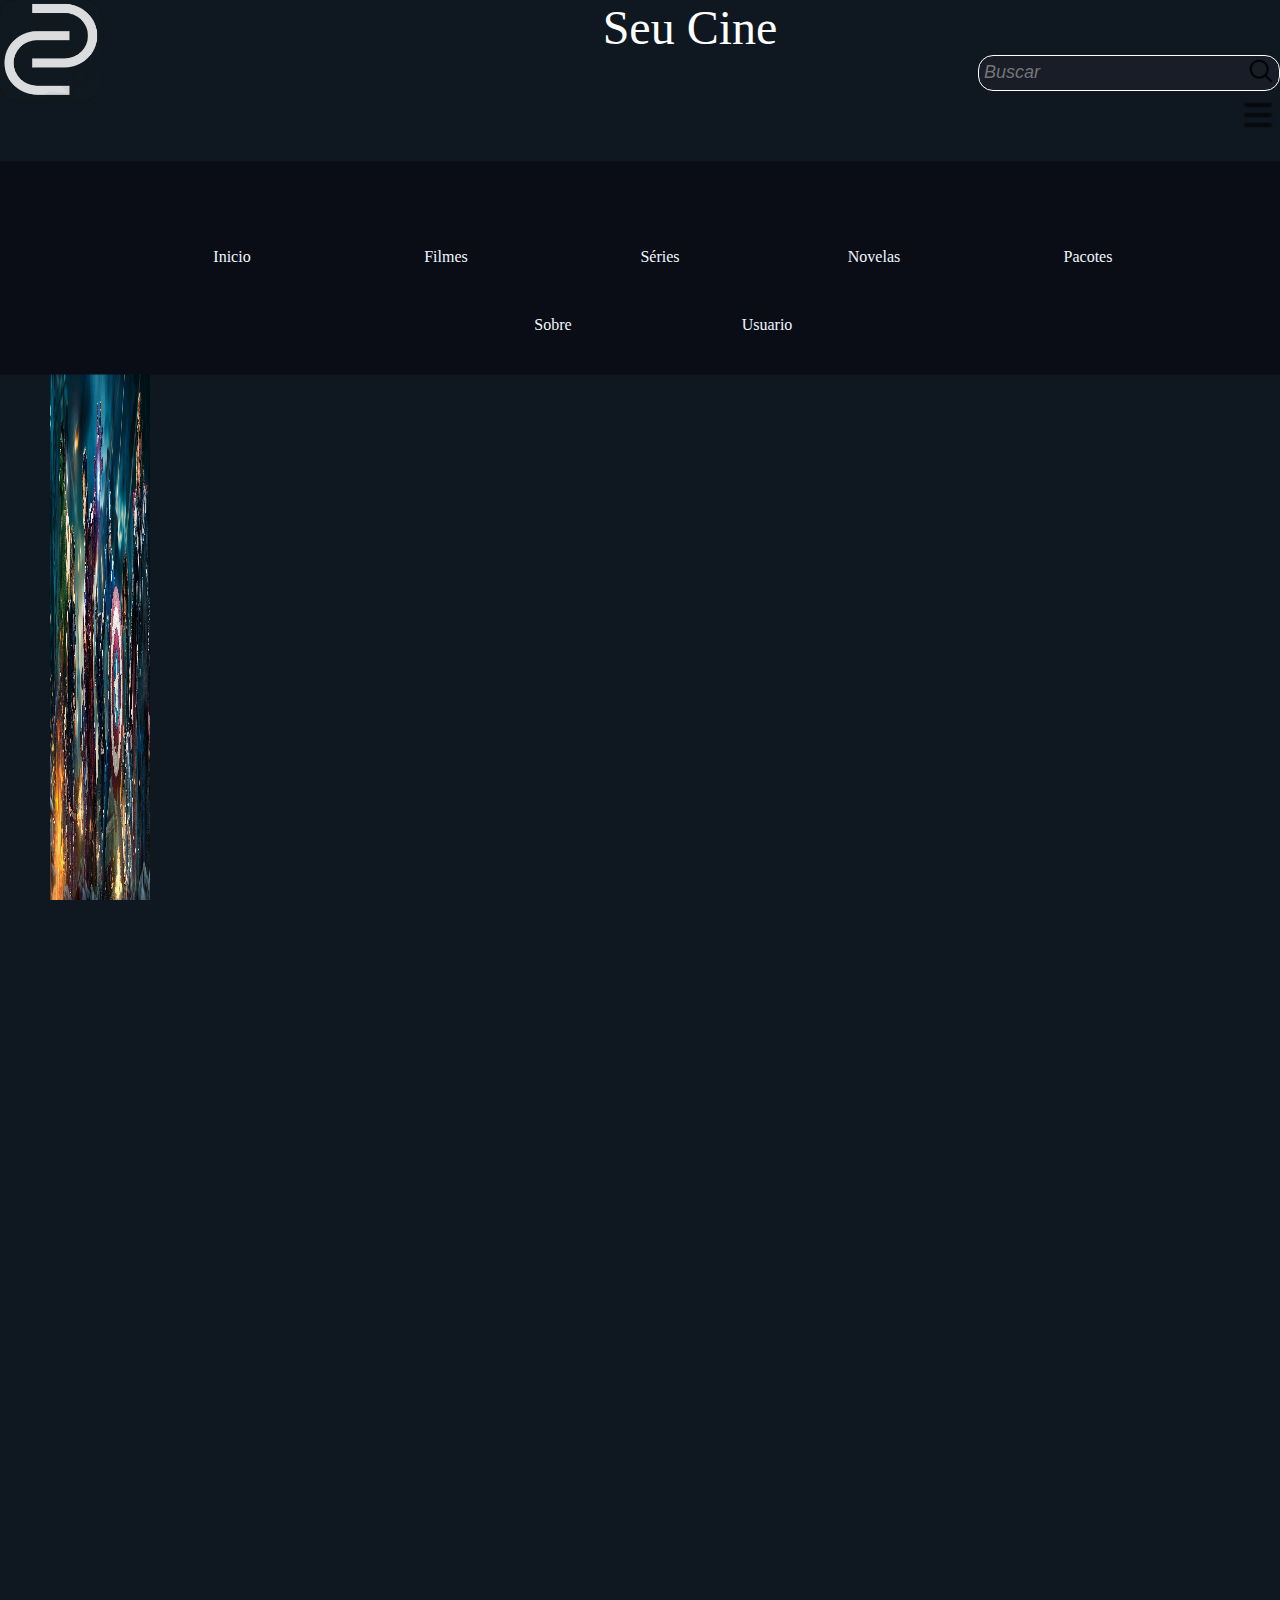
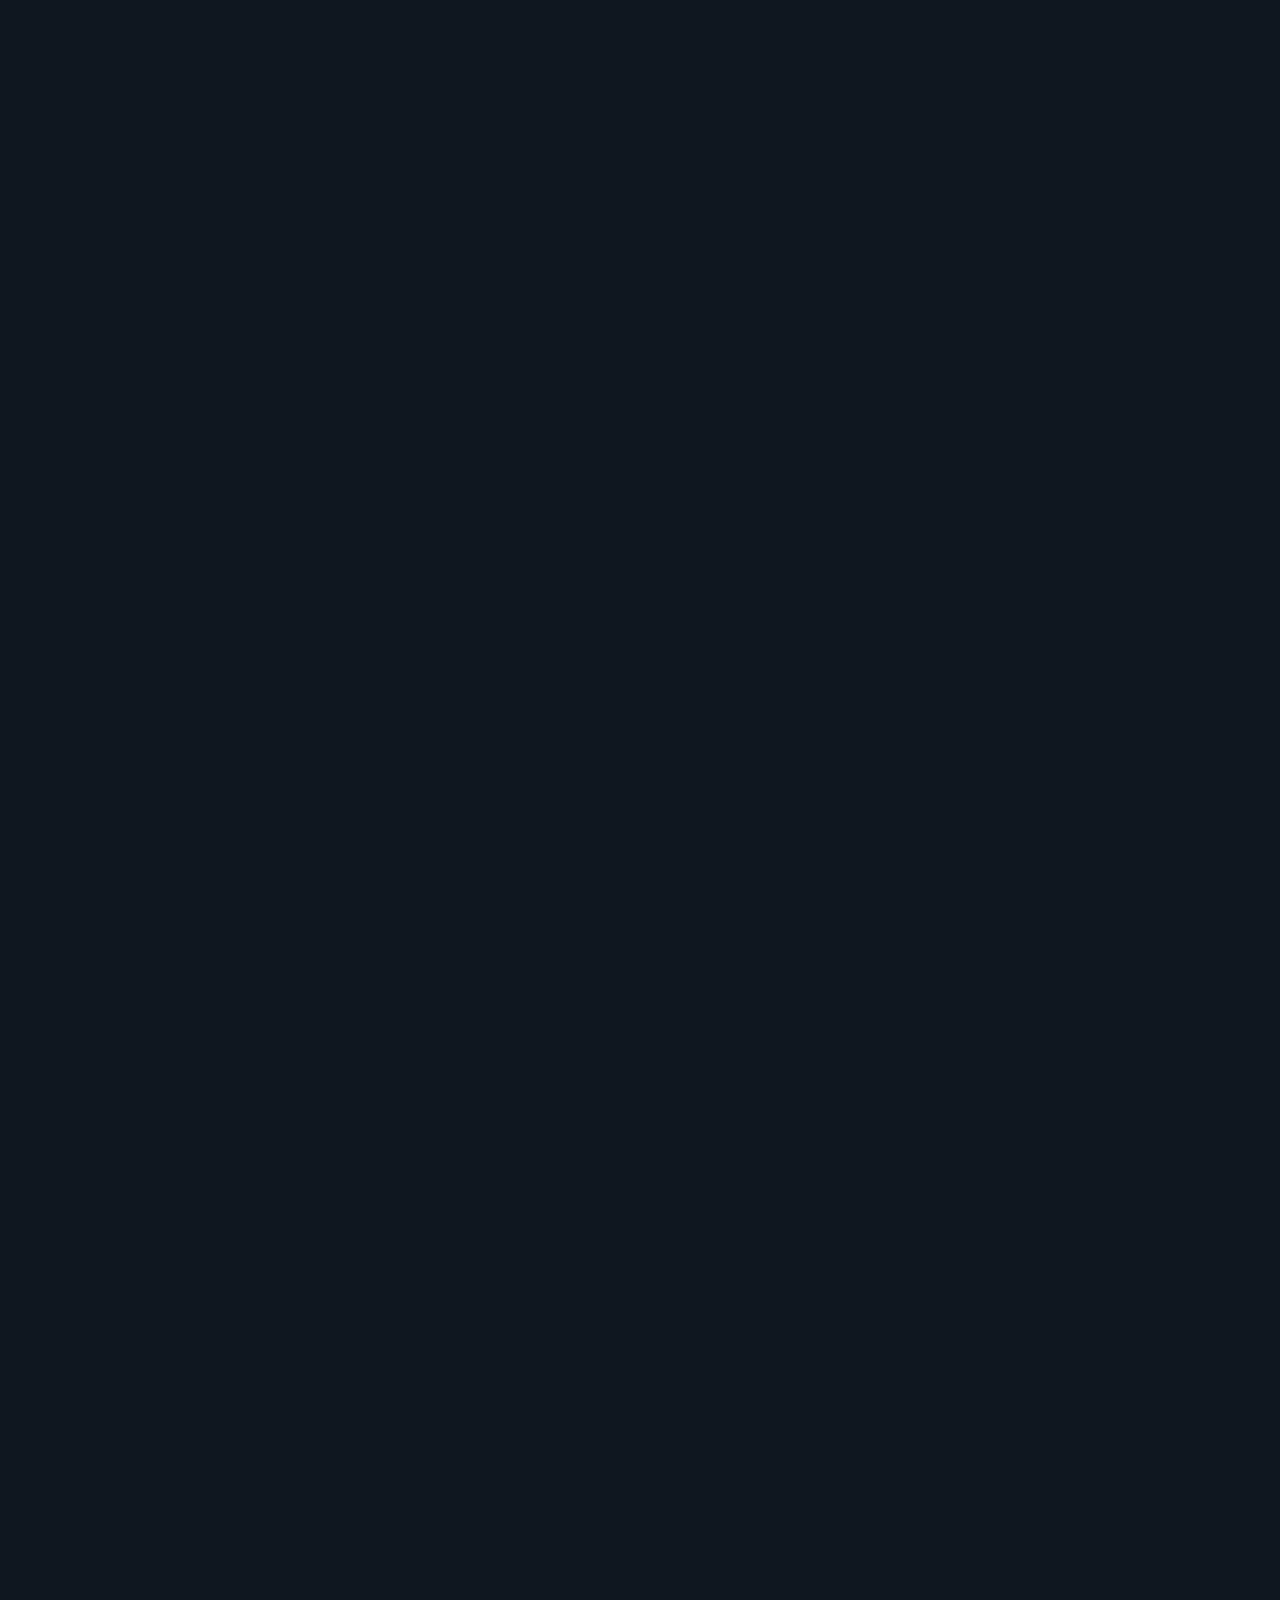
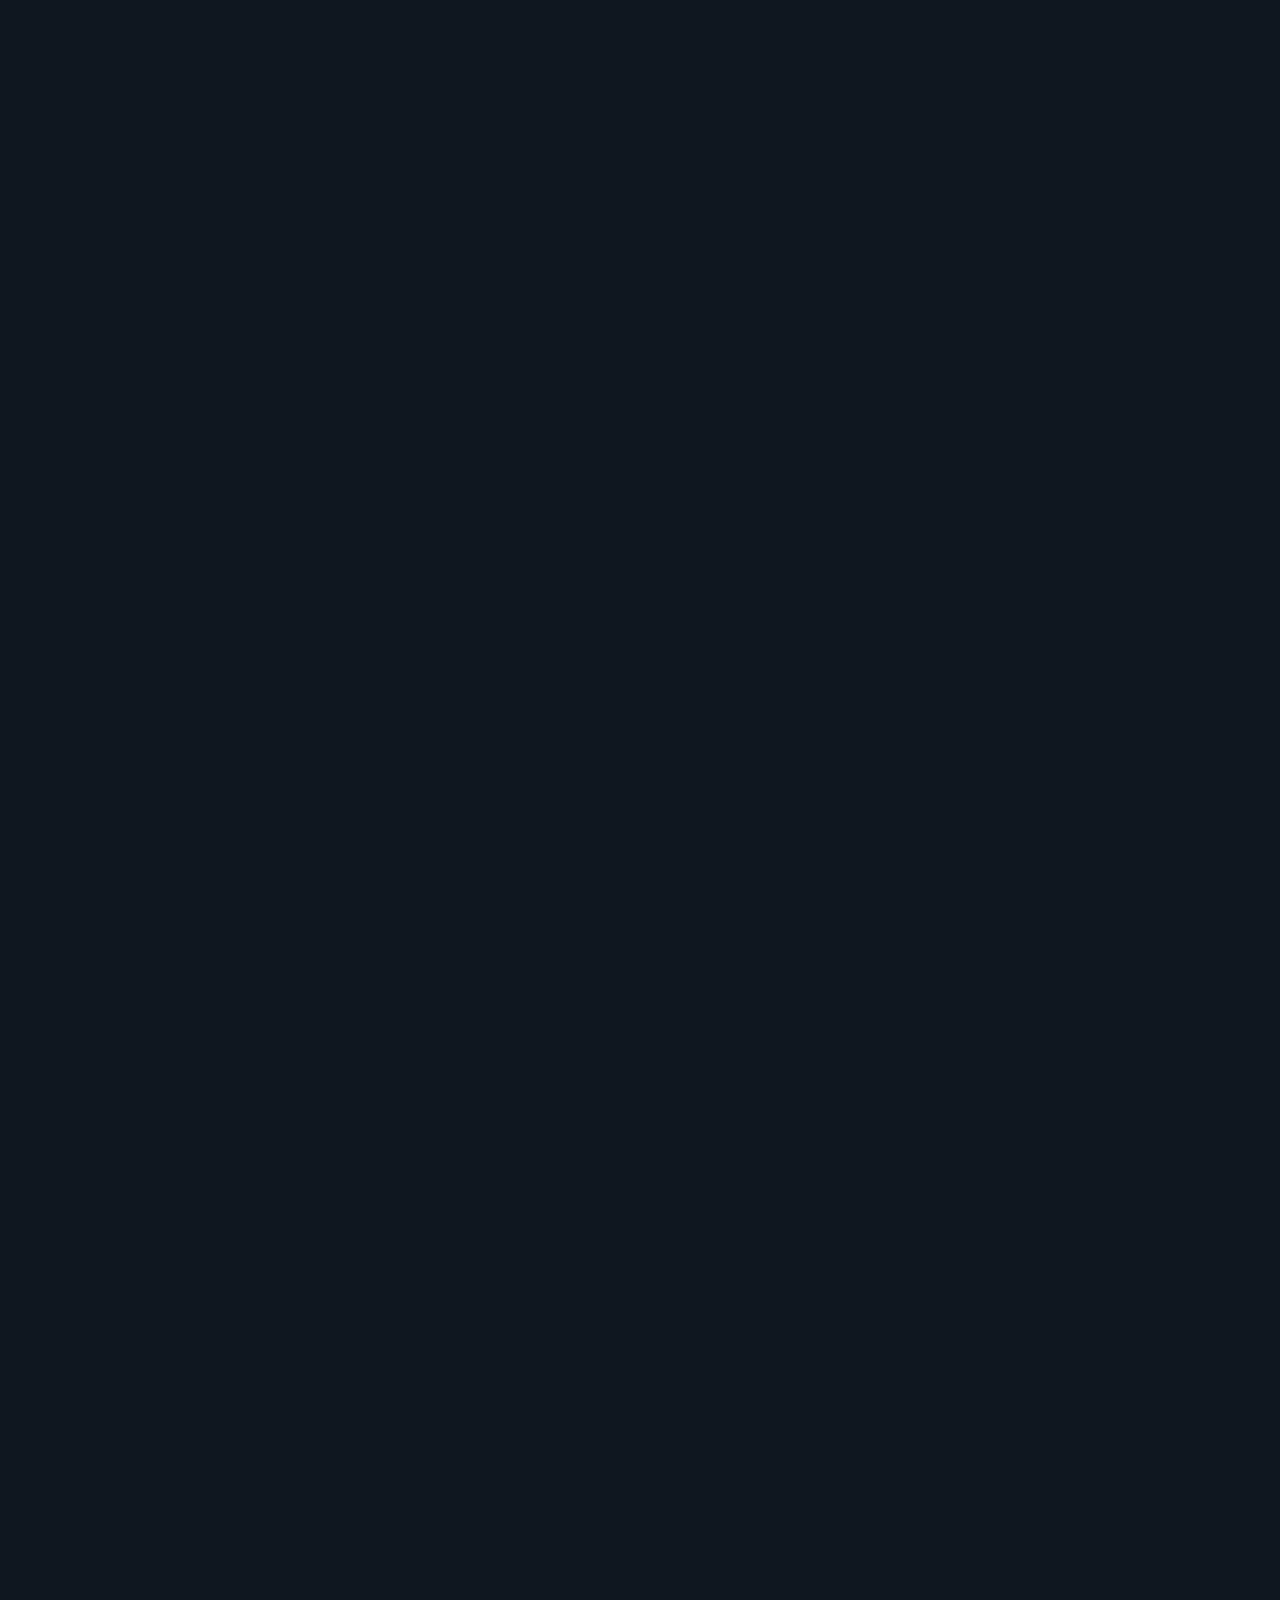
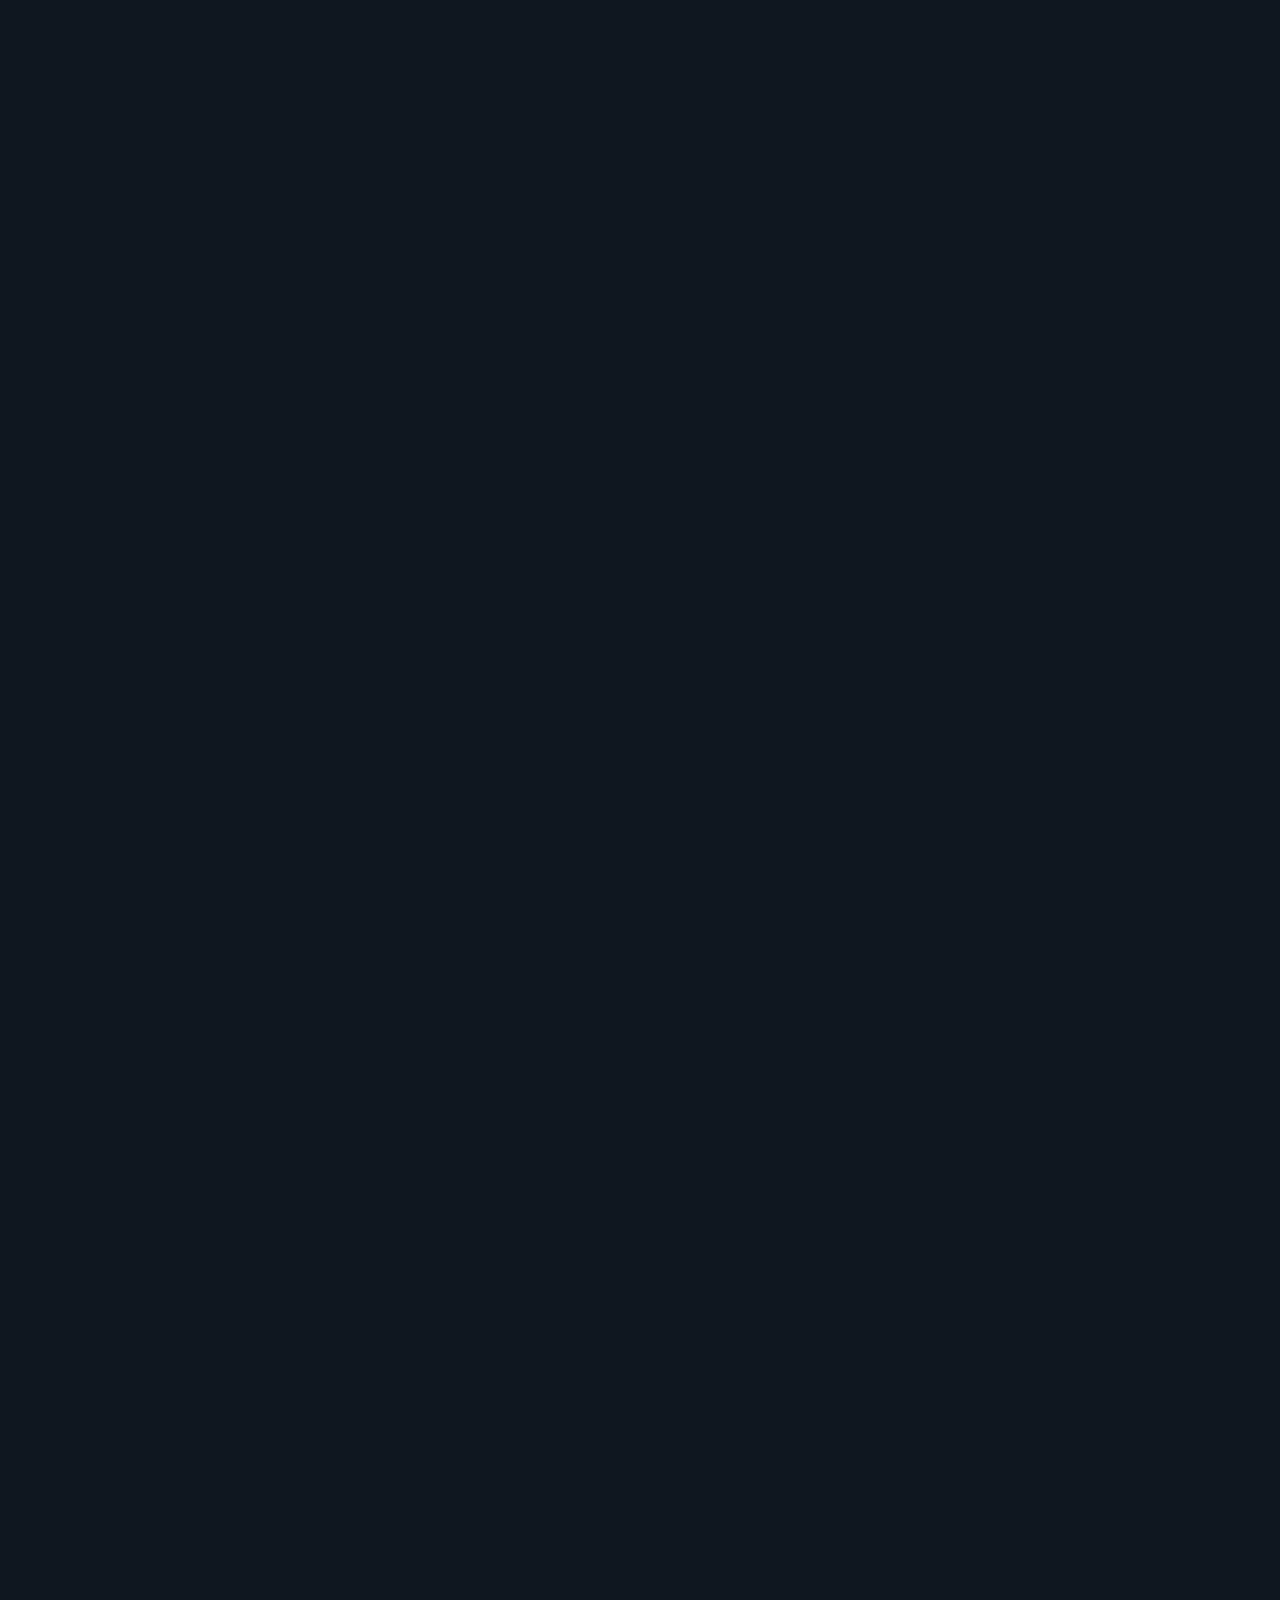
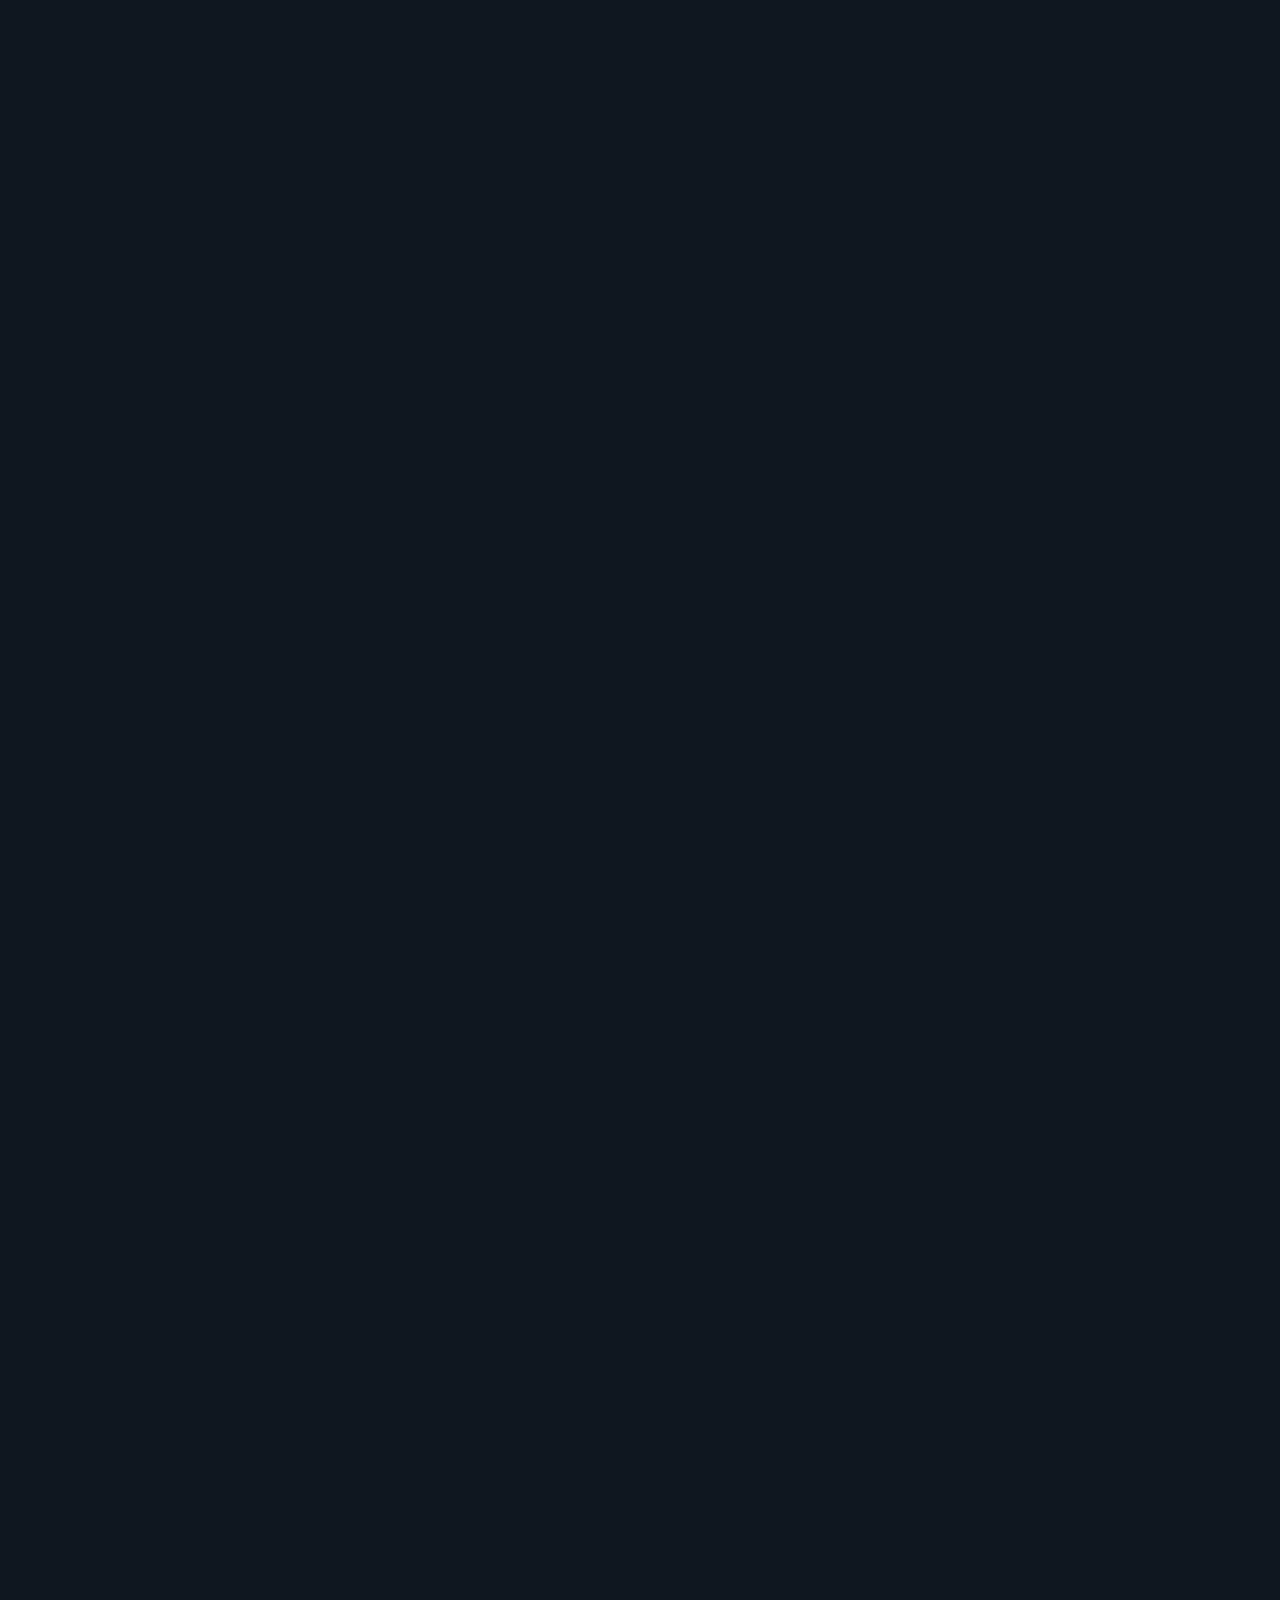
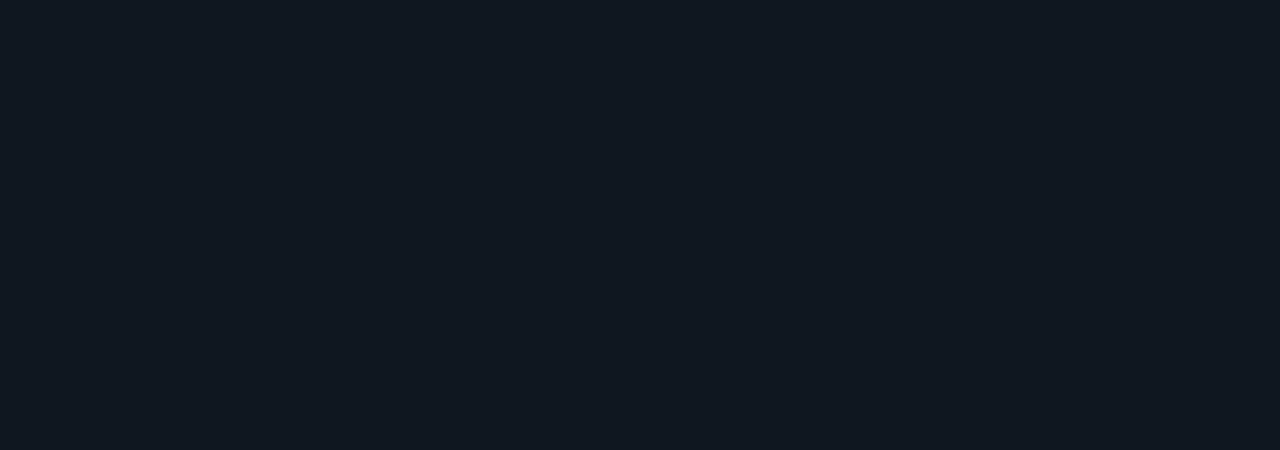
<file: index.html>
<!DOCTYPE html>
        <html lang="PT-BR">
        <head>
            <meta charset="UTF-8">
            <meta http-equiv="X-UA-Compatible" content="IE=edge">
            <meta name="viewport" content="width=device-width, initial-scale=1.0">
            <title>Seu Cine</title>
            <link href="https://cdn.jsdelivr.net/npm/bootstrap@5.3.0/dist/css/bootstrap.min.css" rel="stylesheet" integrity="sha384-9ndCyUaIbzAi2FUVXJi0CjmCapSmO7SnpJef0486qhLnuZ2cdeRhO02iuK6FUUVM" crossorigin="anonymous">
            <link rel="stylesheet" href="css/swiper.min.css">
            <link rel="stylesheet" href="css/style.css">
        </head>
            <body>
              <nav id="texlogo"> 
                <div class="logu"><!--div é uma divisão de um elemento na pagina-->
                    <img src="Opera1 Instantâneo_2023-06-12_022407_smashinglogo.com.png" alt="" width="100px" height="100px" ><!--logo-->
                 </div>
                <div class="texti"><font size="40px" >Seu Cine </font></div>
            </nav>
                <header>
                    <nav id="menuu"><!--<nav> é um elemento onde são colocados os atalhos de na navegação da página -->
                       <aside class="meu"><a href="#"><img src="list.png" alt="" width="40px" height="40px"></a><!--<aside> é um elemento horizontal retangular na pagina --><!--menu três traços-->
                       </aside></nav>
        
            </header>
            <div id="divBusca">
                <input type="text" id="txtBusca" placeholder="Buscar"/>
                <img src="lupa.png" id="btnBusca" alt="Buscar"/>
            </div>
        </div>
        </section><!--<section> é um elemento vertical retangular na página, onde podesse colocar grupos ou listas de elementos nele -->
                <nav id="homii">
                    <ul>
                        <li><a href="#">Inicio</a></li>
                        <li><a href="#">Filmes</a></li>
                        <li><a href="#">Séries</a></li>
                        <li><a href="#">Novelas</a></li>
                        <li><a href="pacotes.html">Pacotes</a></li>
                        <li><a href="somos.html">Sobre</a></li>
                        <li><a href="tela2.html">Usuario</a></li>

                    </ul>
                </nav>
                    <div id="carouselExample" class="carousel slide">
                        <div id="uiui" class="carousel-inner">
                          <div class="carousel-item active">
                            <img src="Img_Carosel/329583.jpg" class="d-block w-100" alt="...">
                          </div>
                          <div class="carousel-item">
                            <img src="Img_Carosel/329585.jpg" class="d-block w-100" alt="...">
                          </div>
                          <div class="carousel-item">
                            <img src="Img_Carosel/329593.jpg" class="d-block w-100" alt="...">
                          </div>
                          <div class="carousel-item">
                            <img src="Img_Carosel/37943.jpg" class="d-block w-100" alt="...">
                          </div>
                          <div class="carousel-item">
                            <img src="Img_Carosel/6366.jpg" class="d-block w-100" alt="...">
                          </div>
                        </div>
                        <button class="carousel-control-prev" type="button" data-bs-target="#carouselExample" data-bs-slide="prev">
                          <span class="carousel-control-prev-icon" aria-hidden="true"></span>
                          <span class="visually-hidden">Previous</span>
                        </button>
                        <button class="carousel-control-next" type="button" data-bs-target="#carouselExample" data-bs-slide="next">
                          <span class="carousel-control-next-icon" aria-hidden="true"></span>
                          <span class="visually-hidden">Next</span>
                        </button>
                      </div>
                      <h2>Destaques</h2>
    <div class="seucine">
      <div class="swiper-container">
          <div class="swiper-wrapper">
             <div class="swiper-slide"><img src="imagens/armored-2.jpg" alt="Sexo"></div>
             <div class="swiper-slide"><img src="imagens/bears-1.jpg" alt="Sexo"></div>
             <div class="swiper-slide"><img src="imagens/bridge-and-tunnel-1.jpg" alt="Sexo"></div>
             <div class="swiper-slide"><img src="imagens/believe-me-1.jpg" alt="Sexo"></div>
             <div class="swiper-slide"><img src="imagens/breaking-through-3.jpg" alt="Sexo"></div>
             <div class="swiper-slide"><img src="imagens/twilight-2.jpg" alt="Sexo"></div>
             <div class="swiper-slide"><img src="imagens/twilight-breaking-dawn-4.jpg" alt="Sexo"></div>
             <div class="swiper-slide"><img src="imagens/unfinished-business-5.jpg" alt="Sexo"></div>
             <div class="swiper-slide"><img src="imagens/unfinished-business-3.jpg" alt="Sexo"></div>
             <div class="swiper-slide"><img src="imagens/unfinished-business-1.jpg" alt="Sexo"></div>
             <div class="swiper-slide"><img src="imagens/couples-retreat-2.jpg" alt="Sexo"></div>
             <div class="swiper-slide"><img src="imagens/twilight-2.jpg" alt="Sexo"></div>
             <div class="swiper-slide"><img src="imagens/twilight-breaking-dawn-4.jpg" alt="Sexo"></div>
             <div class="swiper-slide"><img src="imagens/unfinished-business-5.jpg" alt="Sexo"></div>
             <div class="swiper-slide"><img src="imagens/unfinished-business-3.jpg" alt="Sexo"></div>
             <div class="swiper-slide"><img src="imagens/unfinished-business-1.jpg" alt="Sexo"></div>
             <div class="swiper-slide"><img src="imagens/couples-retreat-2.jpg" alt="Sexo"></div>
             <div class="swiper-slide"><img src="imagens/twilight-2.jpg" alt="Sexo"></div>
             <div class="swiper-slide"><img src="imagens/twilight-breaking-dawn-4.jpg" alt="Sexo"></div>
             <div class="swiper-slide"><img src="imagens/unfinished-business-5.jpg" alt="Sexo"></div>
             <div class="swiper-slide"><img src="imagens/unfinished-business-3.jpg" alt="Sexo"></div>
             <div class="swiper-slide"><img src="imagens/unfinished-business-1.jpg" alt="Sexo"></div>
             <div class="swiper-slide"><img src="imagens/couples-retreat-2.jpg" alt="Sexo"></div>
             <div class="swiper-slide"><img src="imagens/twilight-2.jpg" alt="Sexo"></div>
             <div class="swiper-slide"><img src="imagens/twilight-breaking-dawn-4.jpg" alt="Sexo"></div>
             <div class="swiper-slide"><img src="imagens/unfinished-business-5.jpg" alt="Sexo"></div>
             <div class="swiper-slide"><img src="imagens/unfinished-business-3.jpg" alt="Sexo"></div>
             <div class="swiper-slide"><img src="imagens/unfinished-business-1.jpg" alt="Sexo"></div>
             <div class="swiper-slide"><img src="imagens/couples-retreat-2.jpg" alt="Sexo"></div>
            
            </div>
          <div class="swiper-button-next"></div>
          <div class="swiper-button-prev"></div>
      </div>
    </div>
                      <h2>Romance</h2>
    <div class="seucine">
      <div class="swiper-container">
          <div class="swiper-wrapper">
            <div class="swiper-slide"><img src="imagens/twilight-breaking-dawn-4.jpg" alt="Sexo"></div>
            <div class="swiper-slide"><img src="imagens/breaking-through-3.jpg" alt="Sexo"></div>
            <div class="swiper-slide"><img src="imagens/bears-1.jpg" alt="Sexo"></div>
            <div class="swiper-slide"><img src="imagens/twilight-2.jpg" alt="Sexo"></div>
            <div class="swiper-slide"><img src="imagens/armored-2.jpg" alt="Sexo"></div>
            <div class="swiper-slide"><img src="imagens/twilight-breaking-dawn-4.jpg" alt="Sexo"></div>
            <div class="swiper-slide"><img src="imagens/unfinished-business-5.jpg" alt="Sexo"></div>
            <div class="swiper-slide"><img src="imagens/twilight-breaking-dawn-4.jpg" alt="Sexo"></div>
            <div class="swiper-slide"><img src="imagens/unfinished-business-1.jpg" alt="Sexo"></div>
            <div class="swiper-slide"><img src="imagens/couples-retreat-2.jpg" alt="Sexo"></div>
            <div class="swiper-slide"><img src="imagens/bridge-and-tunnel-1.jpg" alt="Sexo"></div>
            <div class="swiper-slide"><img src="imagens/believe-me-1.jpg" alt="Sexo"></div>
            <div class="swiper-slide"><img src="imagens/unfinished-business-3.jpg" alt="Sexo"></div>
             <div class="swiper-slide"><img src="imagens/twilight-breaking-dawn-4.jpg" alt="Sexo"></div>
            </div>
          <div class="swiper-button-next"></div>
          <div class="swiper-button-prev"></div>
      </div>
    </div>
                      <h2>Comédia</h2>
    <div class="seucine">
      <div class="swiper-container">
        <div class="swiper-wrapper">
            <div class="swiper-slide"><img src="imagens/unfinished-business-3.jpg" alt="Sexo"></div>
            <div class="swiper-slide"><img src="imagens/bears-1.jpg" alt="Sexo"></div>
            <div class="swiper-slide"><img src="imagens/bridge-and-tunnel-1.jpg" alt="Sexo"></div>
            <div class="swiper-slide"><img src="imagens/breaking-through-3.jpg" alt="Sexo"></div>
            <div class="swiper-slide"><img src="imagens/believe-me-1.jpg" alt="Sexo"></div>
            <div class="swiper-slide"><img src="imagens/armored-2.jpg" alt="Sexo"></div>
            <div class="swiper-slide"><img src="imagens/unfinished-business-5.jpg" alt="Sexo"></div>
            <div class="swiper-slide"><img src="imagens/unfinished-business-1.jpg" alt="Sexo"></div>
            <div class="swiper-slide"><img src="imagens/couples-retreat-2.jpg" alt="Sexo"></div>
            <div class="swiper-slide"><img src="imagens/twilight-2.jpg" alt="Sexo"></div>
            <div class="swiper-slide"><img src="imagens/twilight-breaking-dawn-4.jpg" alt="Sexo"></div>
            <div class="swiper-slide"><img src="imagens/twilight-breaking-dawn-4.jpg" alt="Sexo"></div>
            <div class="swiper-slide"><img src="imagens/twilight-breaking-dawn-4.jpg" alt="Sexo"></div>
            <div class="swiper-slide"><img src="imagens/twilight-breaking-dawn-4.jpg" alt="Sexo"></div>
          </div>
          <div class="swiper-button-next"></div>
          <div class="swiper-button-prev"></div>
      </div>
    </div>
                      <h2>Aventura</h2>
    <div class="seucine">
      <div class="swiper-container">
          <div class="swiper-wrapper">
            <div class="swiper-slide"><img src="imagens/bears-1.jpg" alt="Sexo"></div>
            <div class="swiper-slide"><img src="imagens/twilight-2.jpg" alt="Sexo"></div>
            <div class="swiper-slide"><img src="imagens/believe-me-1.jpg" alt="Sexo"></div>
            <div class="swiper-slide"><img src="imagens/breaking-through-3.jpg" alt="Sexo"></div>
            <div class="swiper-slide"><img src="imagens/twilight-breaking-dawn-4.jpg" alt="Sexo"></div>
            <div class="swiper-slide"><img src="imagens/bridge-and-tunnel-1.jpg" alt="Sexo"></div>
            <div class="swiper-slide"><img src="imagens/unfinished-business-5.jpg" alt="Sexo"></div>
            <div class="swiper-slide"><img src="imagens/unfinished-business-3.jpg" alt="Sexo"></div>
            <div class="swiper-slide"><img src="imagens/unfinished-business-1.jpg" alt="Sexo"></div>
            <div class="swiper-slide"><img src="imagens/armored-2.jpg" alt="Sexo"></div>
             <div class="swiper-slide"><img src="imagens/couples-retreat-2.jpg" alt="Sexo"></div>
             <div class="swiper-slide"><img src="imagens/twilight-breaking-dawn-4.jpg" alt="Sexo"></div>
             <div class="swiper-slide"><img src="imagens/twilight-breaking-dawn-4.jpg" alt="Sexo"></div>
             <div class="swiper-slide"><img src="imagens/twilight-breaking-dawn-4.jpg" alt="Sexo"></div>
            </div>
          <div class="swiper-button-next"></div>
          <div class="swiper-button-prev"></div>
      </div>
    </div>
                      <h2>Família</h2>
    <div class="seucine">
      <div class="swiper-container">
          <div class="swiper-wrapper">
            <div class="swiper-slide"><img src="imagens/believe-me-1.jpg" alt="Sexo"></div>
            <div class="swiper-slide"><img src="imagens/breaking-through-3.jpg" alt="Sexo"></div>
            <div class="swiper-slide"><img src="imagens/twilight-2.jpg" alt="Sexo"></div>
            <div class="swiper-slide"><img src="imagens/twilight-breaking-dawn-4.jpg" alt="Sexo"></div>
            <div class="swiper-slide"><img src="imagens/unfinished-business-5.jpg" alt="Sexo"></div>
            <div class="swiper-slide"><img src="imagens/unfinished-business-3.jpg" alt="Sexo"></div>
            <div class="swiper-slide"><img src="imagens/armored-2.jpg" alt="Sexo"></div>
            <div class="swiper-slide"><img src="imagens/bridge-and-tunnel-1.jpg" alt="Sexo"></div>
            <div class="swiper-slide"><img src="imagens/unfinished-business-1.jpg" alt="Sexo"></div>
            <div class="swiper-slide"><img src="imagens/couples-retreat-2.jpg" alt="Sexo"></div>
            <div class="swiper-slide"><img src="imagens/twilight-breaking-dawn-4.jpg" alt="Sexo"></div>
            <div class="swiper-slide"><img src="imagens/bears-1.jpg" alt="Sexo"></div>
             <div class="swiper-slide"><img src="imagens/twilight-breaking-dawn-4.jpg" alt="Sexo"></div>
             <div class="swiper-slide"><img src="imagens/twilight-breaking-dawn-4.jpg" alt="Sexo"></div>
            </div>
          <div class="swiper-button-next"></div>
          <div class="swiper-button-prev"></div>
      </div>
    </div>
                      <h2>Exemplo</h2>
    <div class="seucine">
      <div class="swiper-container">
          <div class="swiper-wrapper">
            <div class="swiper-slide"><img src="imagens/twilight-breaking-dawn-4.jpg" alt="Sexo"></div>
            <div class="swiper-slide"><img src="imagens/unfinished-business-5.jpg" alt="Sexo"></div>
            <div class="swiper-slide"><img src="imagens/unfinished-business-3.jpg" alt="Sexo"></div>
            <div class="swiper-slide"><img src="imagens/twilight-2.jpg" alt="Sexo"></div>
            <div class="swiper-slide"><img src="imagens/breaking-through-3.jpg" alt="Sexo"></div>
            <div class="swiper-slide"><img src="imagens/believe-me-1.jpg" alt="Sexo"></div>
             <div class="swiper-slide"><img src="imagens/unfinished-business-1.jpg" alt="Sexo"></div>
             <div class="swiper-slide"><img src="imagens/armored-2.jpg" alt="Sexo"></div>
             <div class="swiper-slide"><img src="imagens/couples-retreat-2.jpg" alt="Sexo"></div>
             <div class="swiper-slide"><img src="imagens/bridge-and-tunnel-1.jpg" alt="Sexo"></div>
            <div class="swiper-slide"><img src="imagens/bears-1.jpg" alt="Sexo"></div>
           
            </div>
          <div class="swiper-button-next"></div>
          <div class="swiper-button-prev"></div>
      </div>
    </div>
                      <h2>Exemplo</h2>
    <div class="seucine">
      <div class="swiper-container">
          <div class="swiper-wrapper">
            <div class="swiper-slide"><img src="imagens/twilight-breaking-dawn-4.jpg" alt="Sexo"></div>
            <div class="swiper-slide"><img src="imagens/bridge-and-tunnel-1.jpg" alt="Sexo"></div>
            <div class="swiper-slide"><img src="imagens/believe-me-1.jpg" alt="Sexo"></div>
            <div class="swiper-slide"><img src="imagens/breaking-through-3.jpg" alt="Sexo"></div>
            <div class="swiper-slide"><img src="imagens/twilight-2.jpg" alt="Sexo"></div>
             <div class="swiper-slide"><img src="imagens/twilight-breaking-dawn-4.jpg" alt="Sexo"></div>
             <div class="swiper-slide"><img src="imagens/unfinished-business-5.jpg" alt="Sexo"></div>
             <div class="swiper-slide"><img src="imagens/unfinished-business-3.jpg" alt="Sexo"></div>
             <div class="swiper-slide"><img src="imagens/unfinished-business-1.jpg" alt="Sexo"></div>
             <div class="swiper-slide"><img src="imagens/couples-retreat-2.jpg" alt="Sexo"></div>
            <div class="swiper-slide"><img src="imagens/bears-1.jpg" alt="Sexo"></div>
             <div class="swiper-slide"><img src="imagens/twilight-breaking-dawn-4.jpg" alt="Sexo"></div>
             <div class="swiper-slide"><img src="imagens/twilight-breaking-dawn-4.jpg" alt="Sexo"></div>
            <div class="swiper-slide"><img src="imagens/armored-2.jpg" alt="Sexo"></div>
            </div>
          <div class="swiper-button-next"></div>
          <div class="swiper-button-prev"></div>
      </div>
    </div>
  <script src="js/swiper.min.js"></script>
  <script src="js/index.js"></script>
         </body>
         <script src="https://cdn.jsdelivr.net/npm/bootstrap@5.3.0/dist/js/bootstrap.bundle.min.js" integrity="sha384-geWF76RCwLtnZ8qwWowPQNguL3RmwHVBC9FhGdlKrxdiJJigb/j/68SIy3Te4Bkz" crossorigin="anonymous"></script>
        </html>
</file>
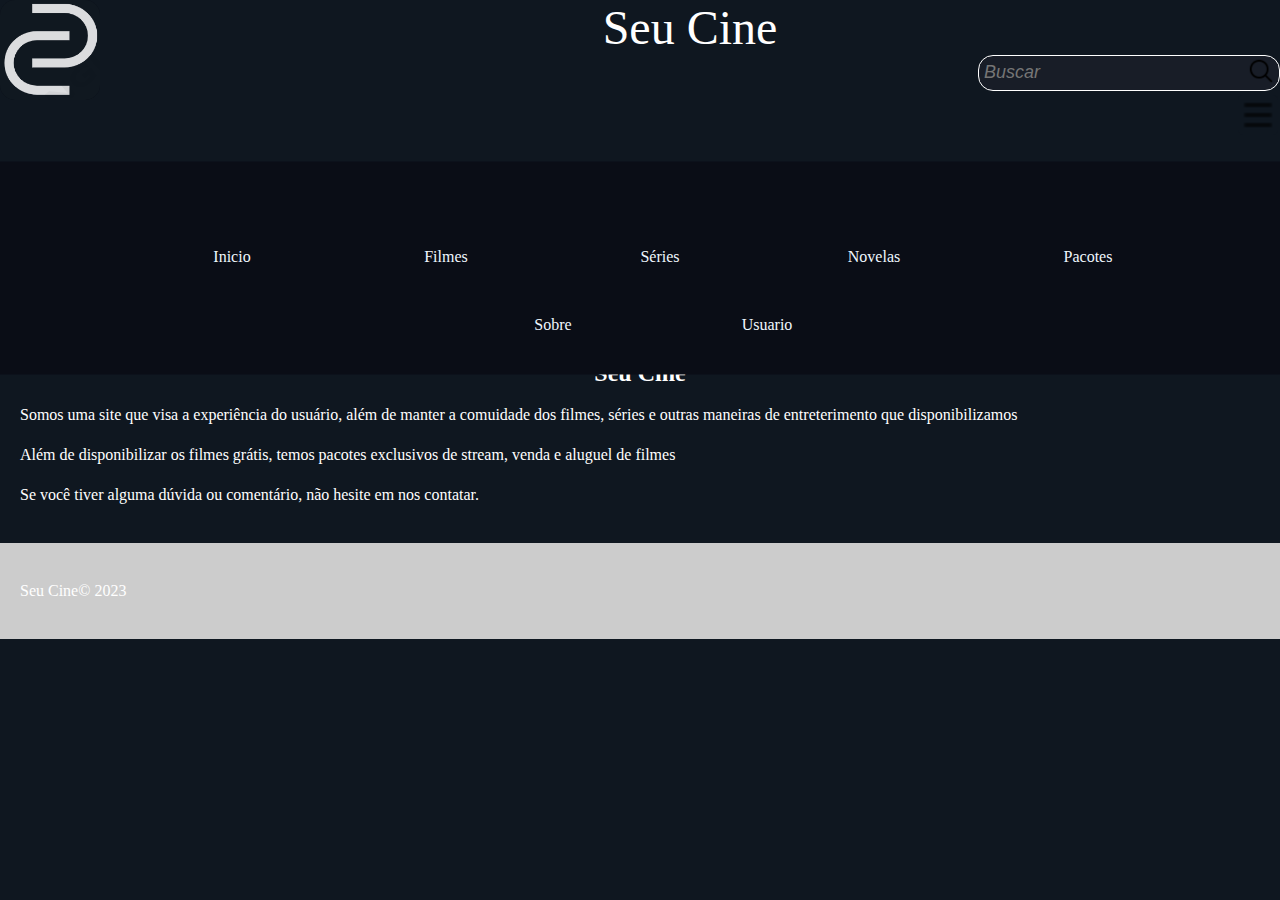
<file: somos.html>
<!DOCTYPE html>
<html lang="en">
<head>
    <meta charset="UTF-8">
    <meta name="viewport" content="width=device-width, initial-scale=1.0">
    <title>Document</title>
    <link rel="stylesheet" href="css/somo.css">
</head>
<body>
    <nav id="texlogo"> 
        <div class="logu"><!--div é uma divisão de um elemento na pagina-->
            <img src="Opera1 Instantâneo_2023-06-12_022407_smashinglogo.com.png" alt="" width="100px" height="100px" ><!--logo-->
         </div>
        <div class="texti"><font size="40px" >Seu Cine </font></div>
    </nav>
        <header>
            <nav id="menuu"><!--<nav> é um elemento onde são colocados os atalhos de na navegação da página -->
               <aside class="meu"><a href="#"><img src="list.png" alt="" width="40px" height="40px"></a><!--<aside> é um elemento horizontal retangular na pagina --><!--menu três traços-->
               </aside></nav>

    </header>
    <div id="divBusca">
        <input type="text" id="txtBusca" placeholder="Buscar"/>
        <img src="lupa.png" id="btnBusca" alt="Buscar"/>
    </div>
</div>
</section><!--<section> é um elemento vertical retangular na página, onde podesse colocar grupos ou listas de elementos nele -->
        <nav id="homii">
            <ul>
                <li><a href="pthtml.html">Inicio</a></li>
                <li><a href="#">Filmes</a></li>
                <li><a href="#">Séries</a></li>
                <li><a href="#">Novelas</a></li>
                <li><a href="pacotes.html">Pacotes</a></li>
                <li><a href="somos.html">Sobre</a></li>
                <li><a href="tela2.html">Usuario</a></li>

            </ul>
        </nav>
        <p>
            <p>
                <br>
            </p>
        </p>
        <main>
            <h1>Seu Cine</h1>
            <p></p>
            <p>Somos uma site que visa a experiência do usuário, além de manter a comuidade dos filmes, séries e outras maneiras de entreterimento que disponibilizamos</p>
            <p>Além de disponibilizar os filmes grátis, temos pacotes exclusivos de stream, venda e aluguel de filmes</p>
            <p>Se você tiver alguma dúvida ou comentário, não hesite em nos contatar.</p>
          </main>
          <footer>
            <p>Seu Cine&copy; 2023</p>
          </footer>
</body>
</html>
</file>
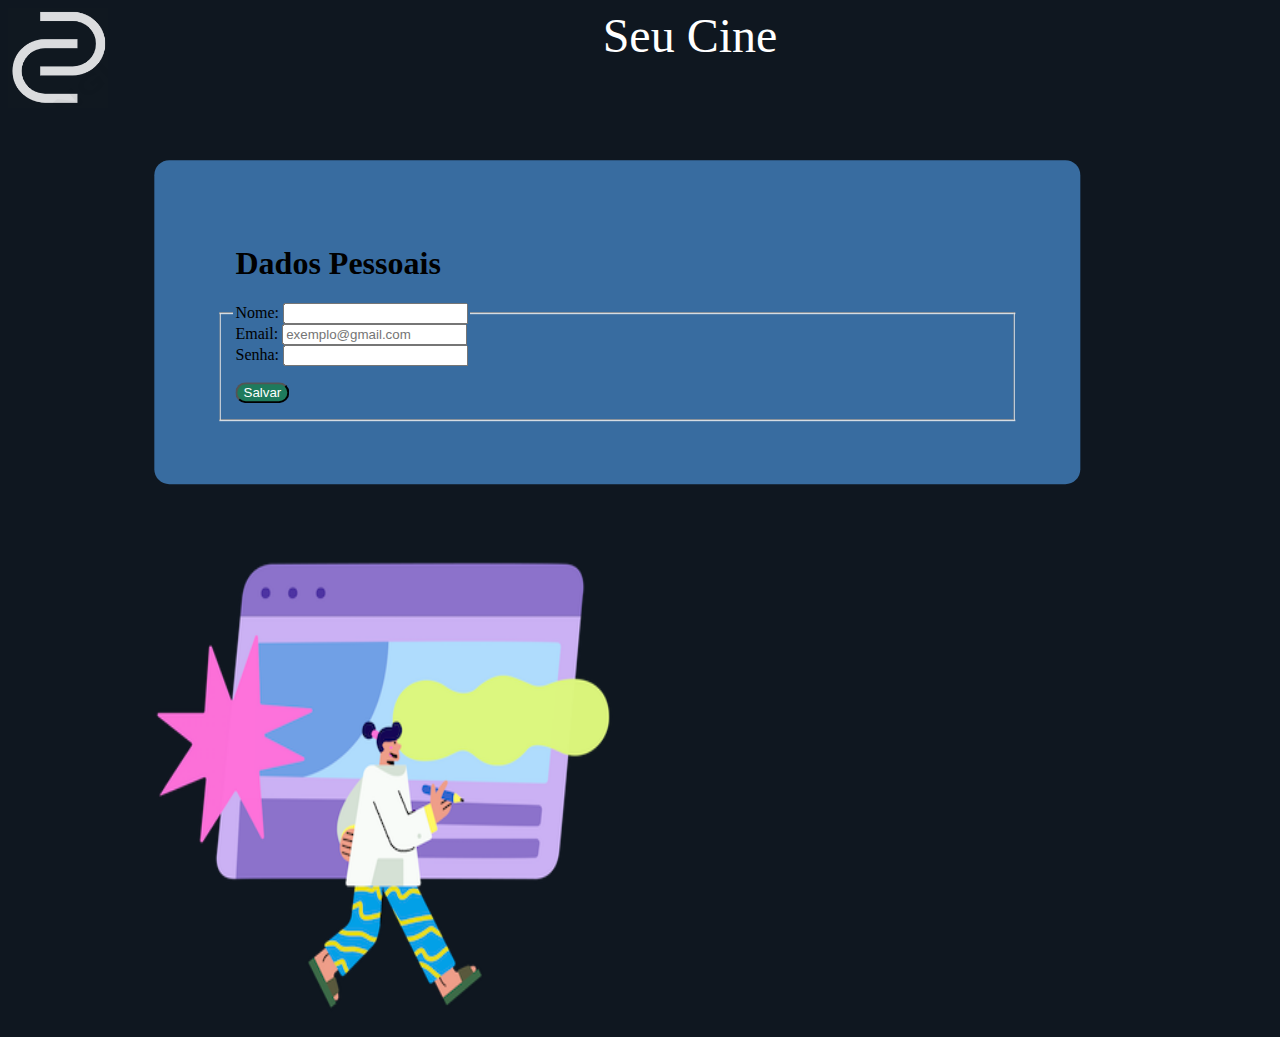
<file: tela2.html>
<!DOCTYPE html>
<html lang="en">
<head>
    <meta charset="UTF-8">
    <meta name="viewport" content="width=device-width, initial-scale=1.0">
    <title>tela usuario</title>
 <link href="https://cdn.jsdelivr.net/npm/bootstrap@5.3.0/dist/css/bootstrap.min.css" rel="stylesheet" integrity="sha384-9ndCyUaIbzAi2FUVXJi0CjmCapSmO7SnpJef0486qhLnuZ2cdeRhO02iuK6FUUVM" crossorigin="anonymous">
 <link rel="stylesheet" href="/css/stlye_2.css">
</head>
<body>
    <nav id="texlogo"> 
        <div class="logu"><!--div é uma divisão de um elemento na pagina-->
            <img src="Opera1 Instantâneo_2023-06-12_022407_smashinglogo.com.png" alt="" width="100px" height="100px" ><!--logo-->
            <font id="texti" size="40px" >Seu Cine </font>
        </nav>
        </div>
    </nav>
    <main>
    <fieldset>
        <legend>
            <h1 class="text-center">Dados Pessoais</h1>
            <div class="nb=3">
                <label class="form-label" for="name">
                     Nome:
                </label>
                <input type="text" class="form-control" name="nome" id="nome">
            </div>
        </aside>
            <div class="nb=3">
                <label class="form-label" for="email">
                    Email:
                </label>
                <input type="email" class="form-control" name="email" placeholder="exemplo@gmail.com" id="email">
            </div>
      
        <div class="nb=3">
            <label class="form-label" for="senha"> 
                Senha:
            </label>
            <input type="password" class="form-control" name="senha" id="senha"> 
        </div>
        <p></p>
        <div class="form-group">
            <button id="salvar" type="button" onclick="salvarDados()">Salvar</button>
          </div>
        </legend>   
    </fieldset>
</main>
<aside>
<img src="Brazuca - UI Design.png" alt="">
</aside>
<script src="js/cadastro.js"></script>
</body>
<script src="https://cdn.jsdelivr.net/npm/bootstrap@5.3.0/dist/js/bootstrap.bundle.min.js" integrity="sha384-geWF76RCwLtnZ8qwWowPQNguL3RmwHVBC9FhGdlKrxdiJJigb/j/68SIy3Te4Bkz" crossorigin="anonymous"></script>
</html>
</file>
<file: css/style.css>
html,
body{
    background-color: rgb(15, 23, 32);
    color: rgb(255, 255, 255);
    margin: 0%;
    padding: 0%;
    overflow-x:hidden;
    position: relative;
    height: 100%;
}
#texlogo .logu img{/* lembra de como a estrutura da cascata funciona como os conjuntos númericos, podem ser assim:um conjunto contém subconjuntos e assim vai */
float: left; /* fazer o elemento se deslocar para a esquerda */
background-color: rgb(10, 13, 22);
}
#menuu .meu a img {/* a tag <a> e o elemento <img> não esquecer que tem que colocar eles...*/
  float: right;
  border-radius: 5px;/*adicinar angulo na bordas*/
  
 background-color: rgb(15, 23, 32);
  }
  #menuu .meu a img:hover {
   background-color: rgb(56, 108, 160);
   border-radius: 5px;
  }
#texlogo .logu img{
  border-radius: 15px;
  }

nav#homii{
background-color: rgb(10, 13, 22);
text-align: center;
margin: 0px;
transform: translateY(50%);

}
li{
    padding: 25px;
}

nav#homii li a {/* quando colocado assim sem elemtos dividindo a pagina, mantém a relação dos conjuntos */
    text-decoration: none;
    color: aliceblue;
    line-break: normal;/* quebra de linha */
    padding: 10px;/*faz a imagem entra mais a dentro da página */
    border-radius: 10px;
    text-align: center;/* alinhar o texto*/
}
nav#homii ul li:hover {
    background-color: rgb(89, 115, 141);
    border-radius: 5px;
    
}

nav#homii li{
    display: inline-block;/*modificar os elementos para que eles fiquem alinhasdos em blocos horizontais */
    width: 10em;

   
}
nav#homii ul{
    display: inline-block;
   
}
#divBusca{
    background-color:#181d27;
    border:solid 1px;
    border-radius:15px;
    width:300px;
    float:right;

  }
  
  #txtBusca{
    float:left;
    background-color:transparent;
    padding-left:5px;
    font-style:italic;
    font-size:18px; /*tamanho da fonte de texto*/
    border:none;
    height:30px;
    width:260px;
    color: aliceblue;
  }

  #btnBusca{
    height: 30px;
    width: 30px;
  }
#filmes .imagens figure{
  display: inline-block;
}

#carouselExample #uiui img{
  width: 100px;
  height: 800px;
  padding: 50px;
}
/*lembrar a ideia de conjuntos, o conjunto de maior proporção afetara os subconjuntos, mas as caracteristicas dos subconjuntos seram mantidas.*/
nav#menuu img{
 position: absolute;
  float: right;
  right: 2px;
  transform: translatey(40px);
}

.texti{
  text-align: center;
}
.nav-list a, li{
  color:rgb(255, 255, 255);
  text-decoration: none;
  display: inline-block;
}
#imgperson{
  float:right;
  height: 50px;
  width: 50px;
  border-radius: 10px;
  transform: translate();
}
.swiper-container {
  width: 100%;
  height: 100%;
}

.swiper-slide {
  text-align: center;
  font-size: 18px;
  background: #fff;
  display: flex;
  justify-content: center;
  align-items: center;
  display:-webkit-box;
  display: -ms-flexbox;
  display: -webkit-flex;
  display: flex;
  -webkit-box-pack:center;
  -ms-flex-pack: center;
  -webkit-justify-content:center;
  justify-content: center;
  -webkit-box-align: center;
  -ms-flex-align: center;


}

.swiper-slide img {
  display: block;
  width: 100%;
  height: 100%;
  object-fit: cover;
  transition: 250ms all;
}
:root{
  --swiper-theme-color:#fff;
}

.seucine{
  max-width:100%;
  height: 200px auto;
}
.seucine{
  padding: 15px;
}
h1{
  text-align: center;
}
.swiper-slide img:hover{
  transform: scale(1.2);
  z-index: 1;
}
.swiper-slide:first-child:hover{
  margin: 0 40px;
  transition: 250ms all;

}
.swiper-wrapper{
padding: 20px 0;
}
aside#menu img{
  z-index: 5;}

  button{
    margin: 2px;
    padding: auto;
  }
</file>
<file: css/somo.css>
html,
body{
    background-color: rgb(15, 23, 32);
    color: rgb(255, 255, 255);
    margin: 0%;
    padding: 0%;
    overflow-x:hidden;
    position: relative;
    height: 100%;}
    #texlogo .logu img{/* lembra de como a estrutura da cascata funciona como os conjuntos númericos, podem ser assim:um conjunto contém subconjuntos e assim vai */
        float: left; /* fazer o elemento se deslocar para a esquerda */
        background-color: rgb(10, 13, 22);
        }
        #menuu .meu a img {/* a tag <a> e o elemento <img> não esquecer que tem que colocar eles...*/
          float: right;
          border-radius: 5px;/*adicinar angulo na bordas*/
          
         background-color: rgb(15, 23, 32);
          }
          #menuu .meu a img:hover {
           background-color: rgb(56, 108, 160);
           border-radius: 5px;
          }
        #texlogo .logu img{
          border-radius: 15px;
          }
        
        nav#homii{
        background-color: rgb(10, 13, 22);
        text-align: center;
        margin: 0px;
        transform: translateY(50%);
        
        }
        li{
            padding: 25px;
        }
        
        nav#homii li a {/* quando colocado assim sem elemtos dividindo a pagina, mantém a relação dos conjuntos */
            text-decoration: none;
            color: aliceblue;
            line-break: normal;/* quebra de linha */
            padding: 10px;/*faz a imagem entra mais a dentro da página */
            border-radius: 10px;
            text-align: center;/* alinhar o texto*/
        }
        nav#homii ul li:hover {
            background-color: rgb(89, 115, 141);
            border-radius: 5px;
            
        }
        
        nav#homii li{
            display: inline-block;/*modificar os elementos para que eles fiquem alinhasdos em blocos horizontais */
            width: 10em;
            height: auto;
        
           
        }
        nav#homii ul{
            display: inline-block;
           
        }
        #divBusca{
            background-color:#181d27;
            border:solid 1px;
            border-radius:15px;
            width:300px;
            float:right;
        
          }
          
          #txtBusca{
            float:left;
            background-color:transparent;
            padding-left:5px;
            font-style:italic;
            font-size:18px; /*tamanho da fonte de texto*/
            border:none;
            height:30px;
            width:260px;
            color: aliceblue;
          }
        
          #btnBusca{
            height: 30px;
            width: 30px;
          }
          nav#menuu img{
            position: absolute;
             float: right;
             right: 2px;
             transform: translatey(40px);
           }
           
           .texti{
             text-align: center;
           }
           .nav-list a, li{
            color:rgb(255, 255, 255);
            text-decoration: none;
           }
           h1 {
           
            font-size: 24px;
            font-weight: bold;
            text-align: center;
          }
          
          main {
            padding: 20px;
          }
          
          p {
            font-size: 16px;
            line-height: 1.5;
          }
          
          footer {
            background-color: #ccc;
            padding: 20px;
          }
</file>
<file: css/stlye_2.css>
body{
    background-color:rgb(15, 23, 32);
}
main{
    background-color: rgb(56, 108, 160);
    padding: 5%;
    float: left;
    transform: translate(5%,30%);
    border-radius: 15px;
    width: 800PX;
}

aside img{
   transform: translate(25%,30%);
   width: 500PX;
   height: 500px;

}
nav#texlogo{
    text-align: center;
    color: rgb(255, 255, 255);
}
nav#texlogo img{
    float: left;
}
button#salvar{
    background-color: rgb(30, 122, 92);
    color: rgb(255, 255, 255);
    border-radius: 15px;

}
</file>
